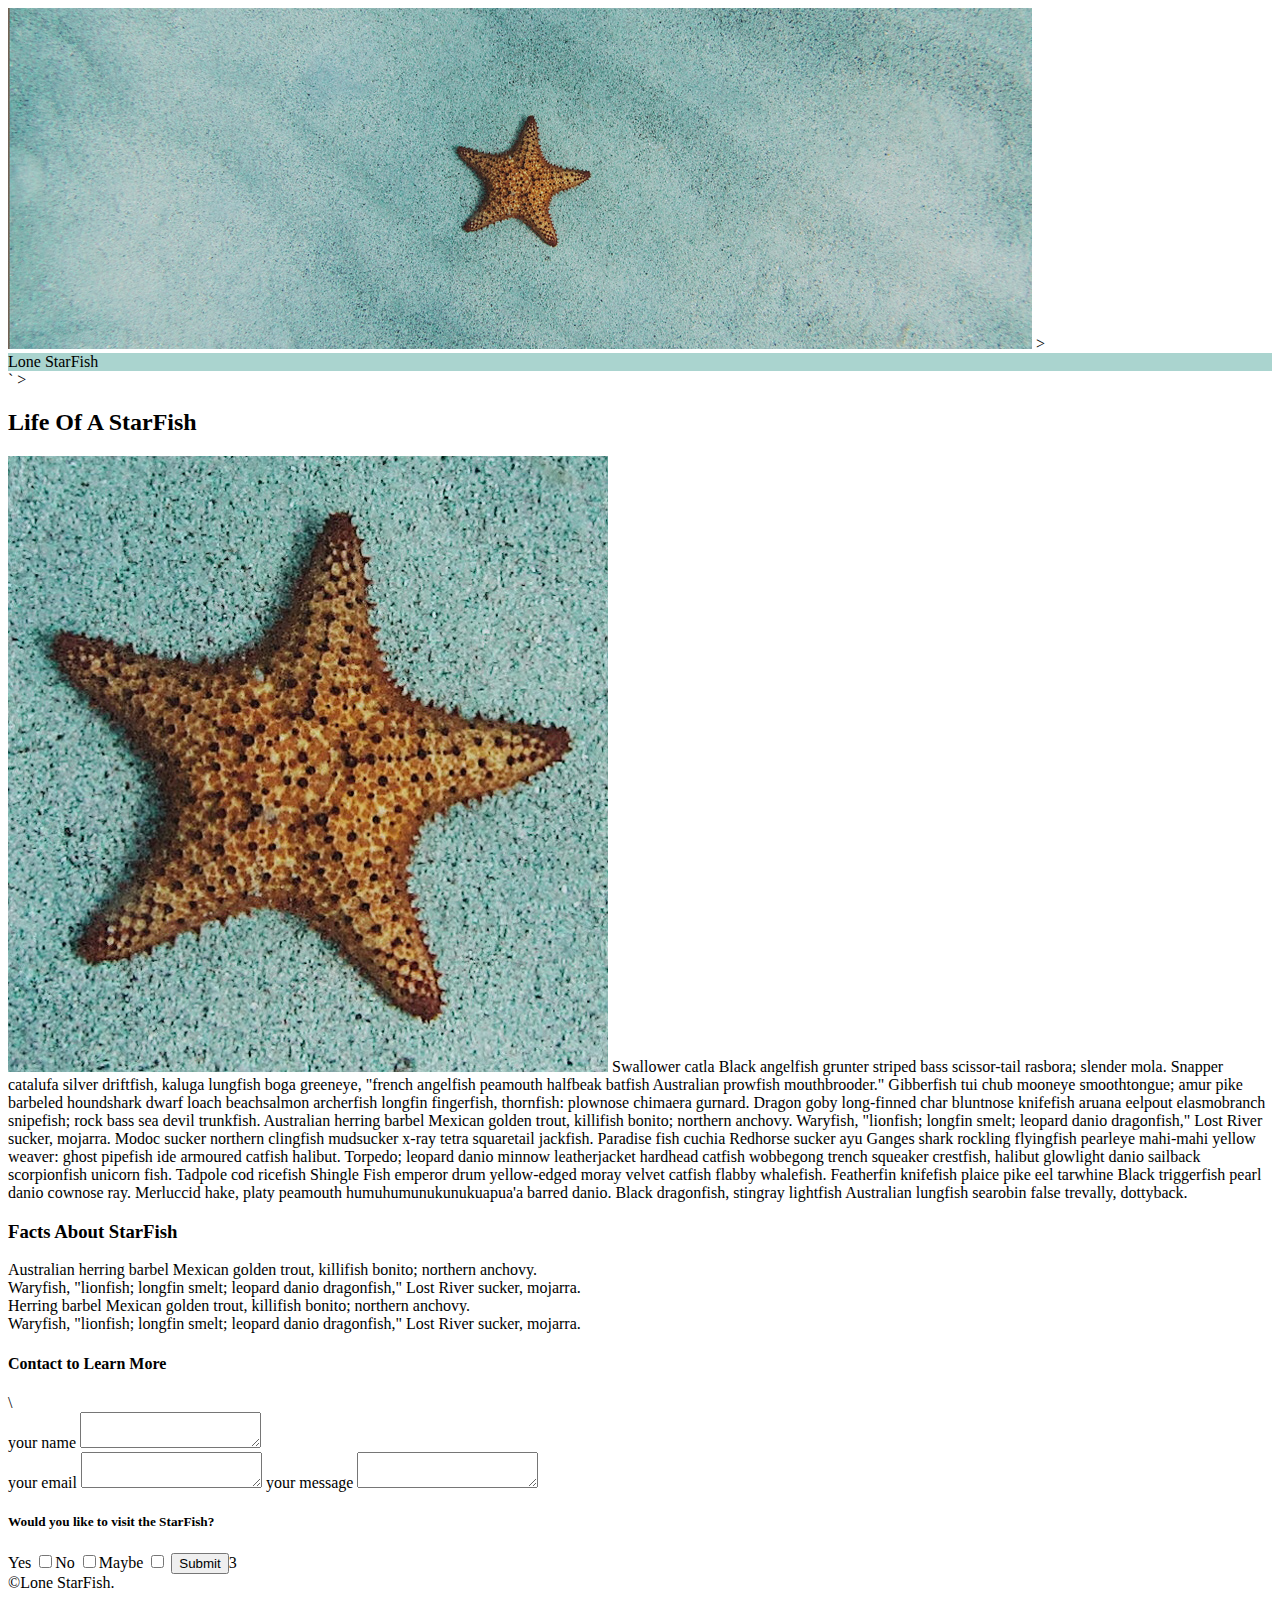
<file: midterm/index.html>
<!DOCTYPE html>
   <html lang="en"
   
   <head>

    <img src="lone-starfish-wide.jpg"
   </head>
    <!--Header-->>
    <header style="background-color:#aad4cf ;"
   
     <title style="color: white;"> Lone StarFish</title>
   
    </header>`

    
    <!-- Main Body-->>
    <body>
      
      <h2 style="color: black;" > Life Of A StarFish</h2>
      <img src="lone-starfish.jpg"
      <p>

Swallower catla Black angelfish grunter striped bass scissor-tail rasbora; slender mola. Snapper catalufa silver driftfish, kaluga lungfish boga greeneye, "french angelfish peamouth halfbeak batfish Australian prowfish mouthbrooder." Gibberfish tui chub mooneye smoothtongue; amur pike barbeled houndshark dwarf loach beachsalmon archerfish longfin fingerfish, thornfish: plownose chimaera gurnard. Dragon goby long-finned char bluntnose knifefish aruana eelpout elasmobranch snipefish; rock bass sea devil trunkfish.
 Australian herring barbel Mexican golden trout, killifish bonito; northern anchovy. Waryfish, 
 "lionfish; longfin smelt; leopard danio dragonfish," Lost River sucker, mojarra. Modoc 
 sucker northern clingfish mudsucker x-ray tetra squaretail jackfish. Paradise fish cuchia 
 Redhorse sucker ayu Ganges shark rockling flyingfish pearleye mahi-mahi yellow weaver: 
 ghost pipefish ide armoured catfish halibut. Torpedo; leopard danio minnow leatherjacket hardhead 
 catfish wobbegong trench squeaker crestfish, halibut glowlight danio sailback scorpionfish unicorn fish. 
 Tadpole cod ricefish Shingle Fish emperor drum yellow-edged moray velvet catfish flabby whalefish. Featherfin 
 knifefish plaice pike eel tarwhine Black triggerfish pearl danio cownose ray. Merluccid hake, platy peamouth humuhumunukunukuapua'a barred danio. Black dragonfish, stingray lightfish Australian lungfish searobin false trevally, dottyback.

      </p>

    <h3> Facts About StarFish</h3>
    <li>Australian herring barbel Mexican golden trout, killifish bonito; northern anchovy. </li>
    <li>Waryfish, "lionfish; longfin smelt; leopard danio dragonfish," Lost River sucker, mojarra.</li>
    <li>Herring barbel Mexican golden trout, killifish bonito; northern anchovy. </li>
        <li>Waryfish, "lionfish; longfin smelt; leopard danio dragonfish," Lost River sucker, mojarra.</li>


    
    </body>
    <!--Contact-->
    <section>
      <h4> Contact to Learn More</h4>\
     
      <div>
        <label for="your name">your name</label>
      <textarea name="your name" id="your name"></textarea>
    </div>
    
  </div>
    <label for="your email">your email</label>
      <textarea name="your email" id="your email"></textarea>
    </div>
    
  </div>
    <label for="your message">your message</label>
    <textarea name="your message"id="your message"></textarea>
    </div>
      <h5> Would you like to visit the StarFish?</h5>
      <label for="yes">Yes</label>
      <input type="checkbox" name="past" id="yes"
      <label for="no">No</label>
      <input type="checkbox" name="past" id="no"
      <label for="maybe">Maybe</label>
      <input type="checkbox" name="past" id="maybe"
      <textarea name="past"id="send"></textarea>
      <input type="submit" name="past" id="send"
      </div>3
    </section>
    <footer>
      &copy;Lone StarFish.
    </footer>
</file>
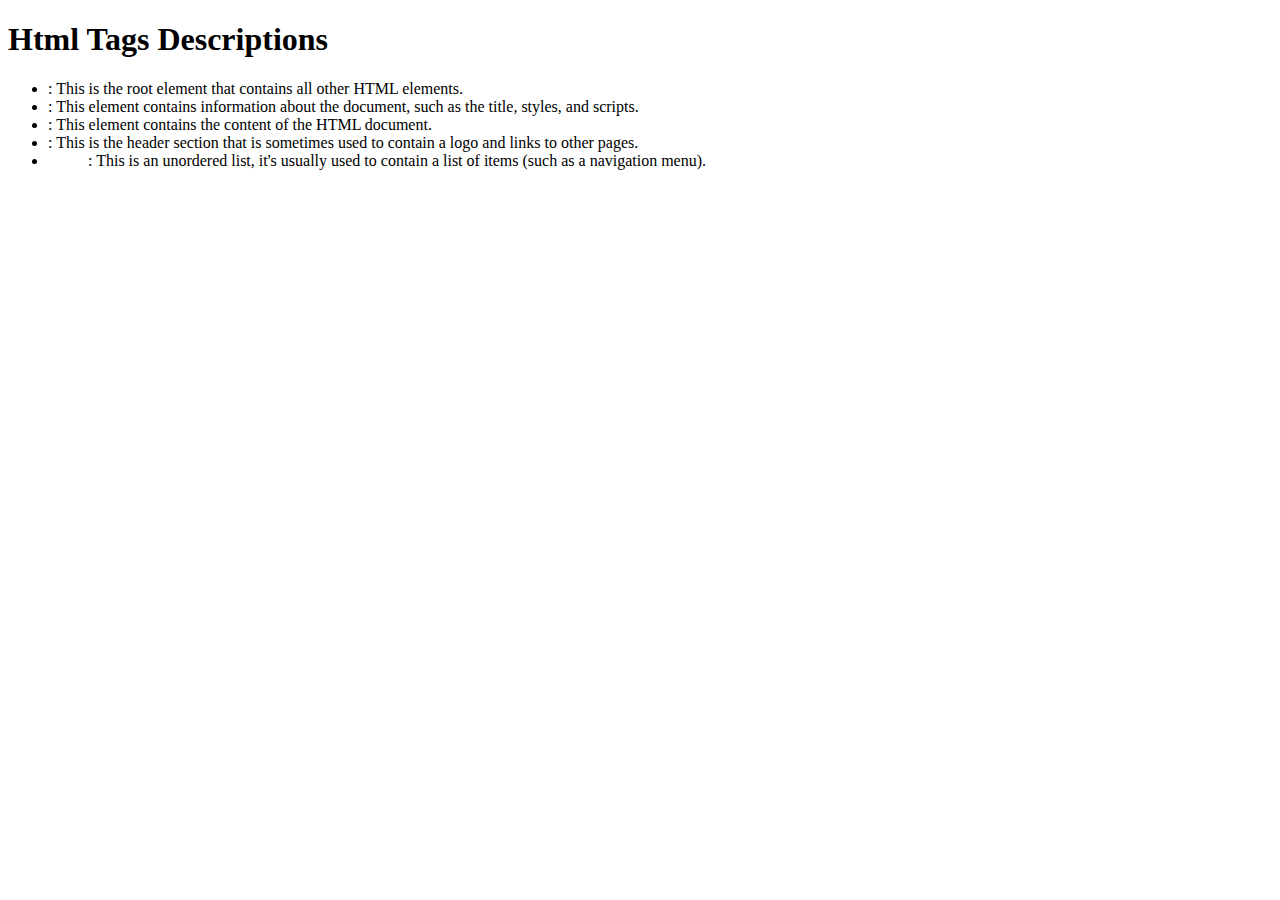
<file: notes.html>
<!DOCTYPE html>
<html lang="en"
    <header>
        <h1> Html Tags Descriptions </h1>
        <ul>
            <li> <html>: This is the root element that contains all other HTML elements.</li>
            <li> <head>: This element contains information about the document, such as the title, styles, and scripts.</li>
            <li> <body>: This element contains the content of the HTML document.</li>
            <li> <header>: This is the header section that is sometimes used to contain a logo and links to other pages.</li>
            <li> <ul>: This is an unordered list, it's usually used to contain a list of items (such as a navigation menu).</li>
        </ul>
     </header>
</file>
